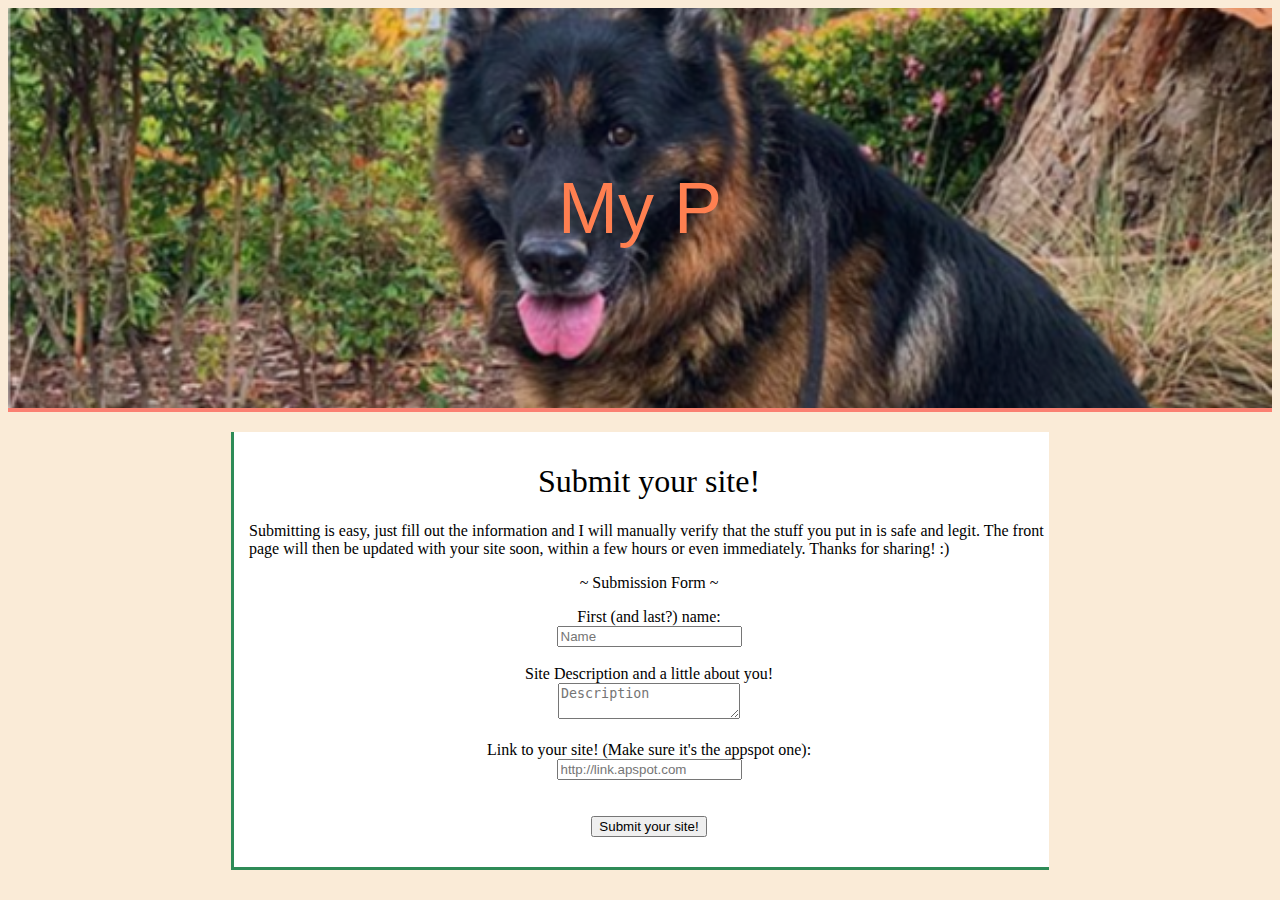
<file: portfolio/src/main/webapp/submit.html>
<!DOCTYPE html>
<html>
  <head>
    <meta charset="UTF-8">
    <title>My Portfolio</title>
    <link rel="stylesheet" href="style.css">
    <script src="script.js"></script>
  </head>
  <body onload="renderHeroText();">
    <div class="landing">
      <div id="typewriter-text">
      </div>
    </div>
    <div id="step-projects">
      <h1 align="center">Submit your site!</h1>
      <p align="left">Submitting is easy, just fill out the information and I will manually verify that the stuff you put in is
        safe and legit. The front page will then be updated with your site soon, within a few hours or even immediately.
        Thanks for sharing! :)</p>
      <form action="/data" method="POST">
        <p>~ Submission Form ~</p>
        <label for="name">First (and last?) name:</label><br>
        <input type="text" id="name" name="name" value placeholder="Name" required><br><br>
        <label for="description">Site Description and a little about you!</label><br>
        <textarea id="description" name="description" value placeholder="Description" required></textarea><br><br>
        <label for="link">Link to your site! (Make sure it's the appspot one):</label><br>
        <input type="text" id="link" name="link" value placeholder="http://link.apspot.com" required><br><br>
        <br/>
        <input type="submit" value="Submit your site!"/>
      </form>
    </div>
  </body>
</html>
</file>
<file: portfolio/src/main/webapp/style.css>
#content, #pull-data, #map-container {
  text-align: left;
  align-content: left;
  margin-left: auto;
  margin-right: auto;
  width: 800px;
  background-color: white;
  border-left: 3px solid seagreen;
  border-bottom: 3px solid seagreen;
  padding-top: 10px;
  padding-bottom: 30px;
  padding-left: 15px;
  margin-top: 20px;
  margin-bottom: 20px;
}

#photo-of-the-day {
  text-align: center;
  align-content: center;
  margin-left: auto;
  margin-right: auto;
  width: 800px;
  background-color: white;
  border-left: 3px solid seagreen;
  border-bottom: 3px solid seagreen;
  padding-top: 10px;
  padding-bottom: 30px;
  padding-left: 15px;
  margin-top: 20px;
  margin-bottom: 20px;
}

#birthday-bad-format {
  color: red;
  display: none;
}

.comment-head {
  padding-left: 20px;
  font: 16px verdana, serif;
}

#map-google-headquarters {
  border: thin solid black;
  height: 500px;
  width: 500px;
}

.comment {
  background: rgb(231, 247, 255);
  margin-right: 20px;
  border: 2px solid rgb(195, 236, 255);
}

#step-projects {
  text-align: center;
  align-content: center;
  margin-left: auto;
  margin-right: auto;
  width: 800px;
  background-color: white;
  border-left: 3px solid seagreen;
  border-bottom: 3px solid seagreen;
  padding-top: 10px;
  padding-bottom: 30px;
  padding-left: 15px;
  margin-top: 20px;
  margin-bottom: 20px;
}

body {
  background-color: antiquewhite;
}

#nasa-body {
  border: 2px solid black;
  background-color: lightgray;
  padding-left: 30px;
  padding-right: 30px;
  margin-right: 20px;
}

#site-screenshot, #birthday-photo {
  animation: none;
  width: 625px;
  height: 350px;
  border: 3px solid lightslategrey;
}

#footer {
  margin-left: auto;
  margin-right: auto;
  text-align: center;
  border-top: 8px solid seagreen;
  height: 300px;
  background-color: rgb(0, 20, 39);
  color: lightyellow;
  width: 800px;
}

#footer-container {
  border-top: 8px solid seagreen;
  background-color: rgb(0, 20, 39);
}

#step-buttons {
  display: flex;
  justify-content: space-between;
  margin-right: 20px;
  border-radius: 2px;
}

#step-prev {
  display: inline-block;
  margin-left: 15px;
  margin-right: 15px;
}

#step-next {
  display: inline-block;
  margin-left: 15px;
  margin-right: 15px;
}

#socials {
  align-self: center;
  align-items: center;
  align-content: center;
  text-align: center;
  background: gainsboro;
  margin-right: 20px;
  border-radius: 2px;
}

#linkedin {
  display: inline-block;
  margin-left: 15px;
  margin-right: 15px;
}

#github {
  margin-left: 15px;
  margin-right: 15px;
  display: inline-block;
}

.landing {
  background-image: url("images/dog.png");
  height: 400px;
  width: 100%;
  background-position: center;
  background-repeat: no-repeat;
  background-size: cover;
  position: relative;
  border-bottom: 4px solid salmon;
}

#typewriter-text {
  top: 50%;
  left: 50%;
  font-family: verdana, helvetica, sans-serif;
  color: coral;
  text-align: center;
  position: absolute;
  font-size: 72px;
  transform: translate(-50%, -50%);
}

#greeting-container {
  margin-top: 20px;
  font: 14px verdana, serif;
  border-bottom: 2px solid chocolate;
  border-right: 2px solid tan;
  background-color: beige;
}

.display-img {
  animation: imggrow 2.5s 1;
  max-width: 600px;
  max-height: 1000px;
  border: 5px solid chocolate;
}

h1 {
  font: 32px verdana, serif;
  text-align: center;
}

a {
  font: 24px verdana, serif;
}

p {
  font: 16px verdana, serif;
}

button {
  border-color: 5px solid lightskyblue;
  margin: 6px;
  background-color: rgb(78, 154, 201);
  color: white;
  font: 16px verdana, serif;
  border-radius: 4px;
  padding: 8px 14px;
}

button:hover {
  border-color: 5px solid lightskyblue;
  background-color: lightgrey;
  color: rgb(78, 154, 201);
}

input[id=linkedin-button] {
  border-color: 5px solid #0077b5;
  margin: 6px;
  background-color: #0077b5;
  color: white;
  font: 16px verdana, serif;
  font-weight: bold;
  border-radius: 12px;
  padding: 20px 20px;
}

input[id=github-button] {
  border-color: 5px solid #6e5494;
  margin: 6px;
  background-color: #6e5494;
  color: white;
  font: 16px verdana, serif;
  font-weight: bold;
  border-radius: 12px;
  padding: 20px 20px;
}

@keyframes imggrow {
  from {
    width: 100px;
    height: 100px;
    }
  to {
    width: 600px;
  }
}
</file>
